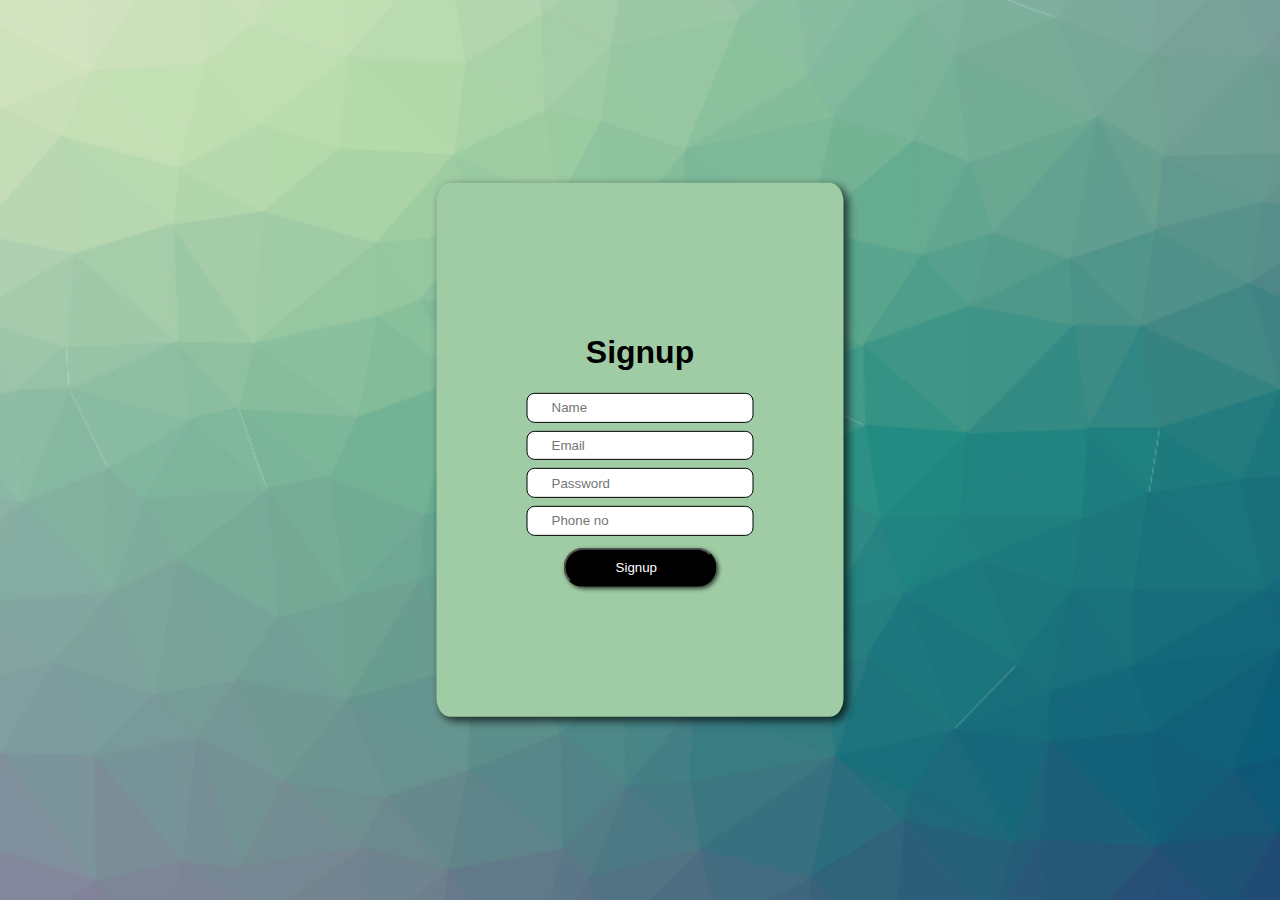
<file: signup.html>
<!DOCTYPE html>
<html lang="en">
<head>
    <meta charset="UTF-8">
    <meta name="viewport" content="width=device-width, initial-scale=1.0">
    <title>Signup</title>
    <link rel="stylesheet" href="style2.css">
    
</head>
<body>
    <div class="bg">
    
        <div class="container">
          <div class="login container_content">
             <h1>Signup</h1>
              

              
              <div class="form_button">
               <form action="">
                <input type="text" placeholder="Name" required /><br>
                <i class="fa-solid fa-exclamation"></i>
                <input type="email" placeholder="Email" required /><br>
                <input type="password" placeholder="Password" required /><br>
                <input type="tel" placeholder="Phone no" required /><br>
                <button> Signup &nbsp;</button>
                </form>
              </div>
            


            </div>
     

        </div>
    

   </div>





    
    
    
    
    
    
    
    
    
    
    
</body>
</html>
</file>
<file: style2.css>
html,body{
    height: 100vh;
    margin: 0;
   
}

.bg{
    background-image: url("bg_img.png");
    height: 100%;
    background-repeat: no-repeat;
    background-size: cover;
    width: 100%;
}






.container{
    
    position: absolute;
    top: 50%;
    left: 50%;
    transform: translate(-50%,-50%);
    display: flex;
    text-align: center;
    

}
.login{
    background-color:#9FCCA4;
    flex: 1;
    border-radius: 3.5%;

    box-shadow: 4px 4px 8px rgba(0, 0, 0, 0.7);
    

}

.container_content{
    padding: 130px 90px 130px 90px;
 }
 button{
    padding:10px 50px;
    border-radius: 25px;
    background-color:black;
    color: white;
    margin-top: 2%;
    transition:400ms all ease;
    box-shadow: 2px 2px 4px rgba(0, 0, 0, 0.7) ;
  }
 input{
 
    padding: 0.4rem 1.5rem;
    margin-bottom: 3.5%;
    color:dimgrey;
    border-radius: 0.5rem;
    outline:none ;
    border:1px solid black;
    resize: none;
    
   
  }
  button:hover{
    background-color:white;
    color: black;
 }
 h1{
    font-family: 'Protest Strike', sans-serif;
}
p{
    font-family: 'PT Sans', sans-serif;
    
}
@media(max-width:600px){
    .container{
        width: 93%;
    }
    input {
        width: 70%;
    }
  
   
}
@media(max-width:1200px){
    .container{
        width: 93%;
    }
}
</file>
